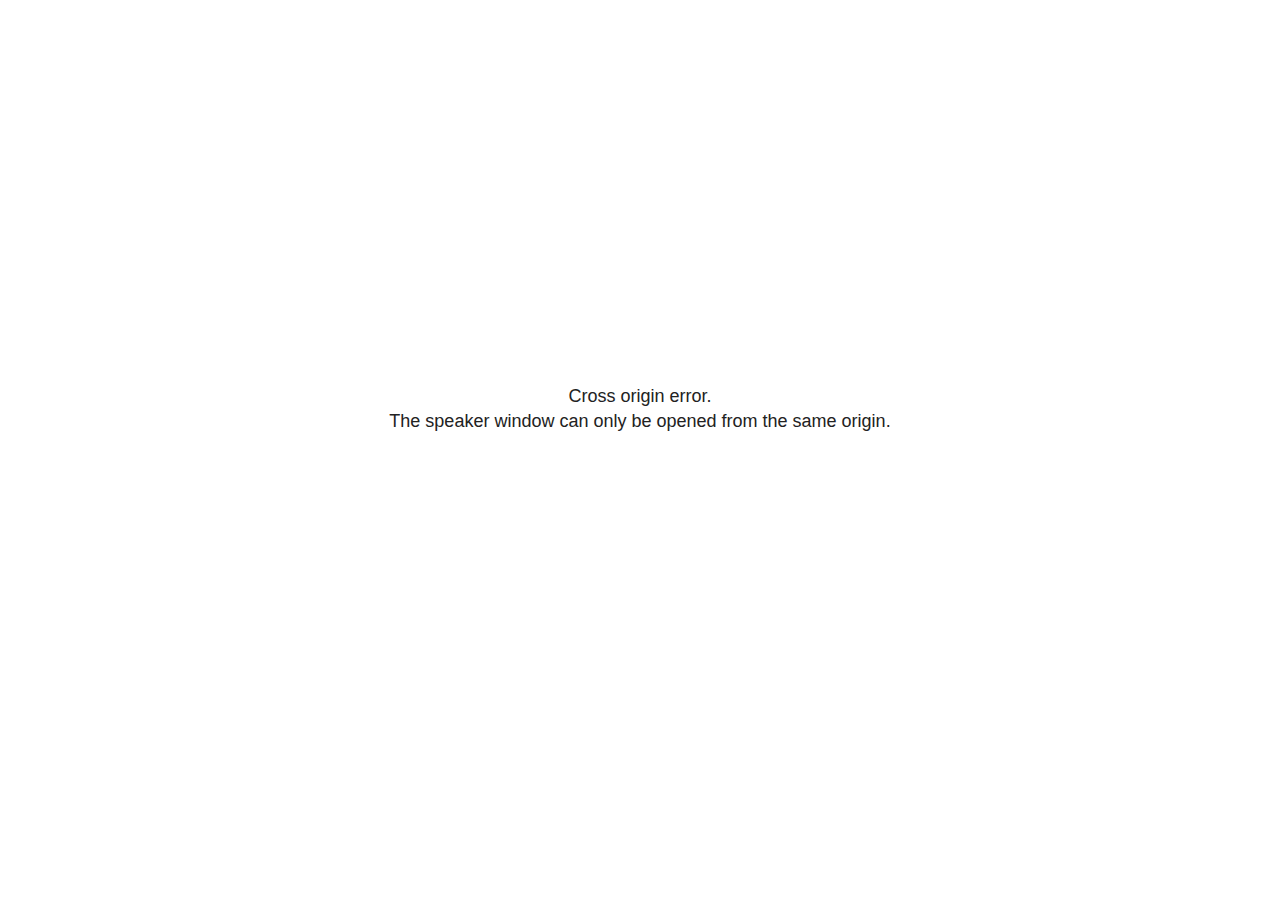
<file: demo/reveal/plugin/notes/speaker-view.html>
<!--
	NOTE: You need to build the notes plugin after making changes to this file.
-->
<html lang="en">
	<head>
		<meta charset="utf-8">

		<title>reveal.js - Speaker View</title>

		<style>
			body {
				font-family: Helvetica;
				font-size: 18px;
			}

			#current-slide,
			#upcoming-slide,
			#speaker-controls {
				padding: 6px;
				box-sizing: border-box;
				-moz-box-sizing: border-box;
			}

			#current-slide iframe,
			#upcoming-slide iframe {
				width: 100%;
				height: 100%;
				border: 1px solid #ddd;
			}

			#current-slide .label,
			#upcoming-slide .label {
				position: absolute;
				top: 10px;
				left: 10px;
				z-index: 2;
			}

			#connection-status {
				position: absolute;
				top: 0;
				left: 0;
				width: 100%;
				height: 100%;
				z-index: 20;
				padding: 30% 20% 20% 20%;
				font-size: 18px;
				color: #222;
				background: #fff;
				text-align: center;
				box-sizing: border-box;
				line-height: 1.4;
			}

			.overlay-element {
				height: 34px;
				line-height: 34px;
				padding: 0 10px;
				text-shadow: none;
				background: rgba( 220, 220, 220, 0.8 );
				color: #222;
				font-size: 14px;
			}

			.overlay-element.interactive:hover {
				background: rgba( 220, 220, 220, 1 );
			}

			#current-slide {
				position: absolute;
				width: 60%;
				height: 100%;
				top: 0;
				left: 0;
				padding-right: 0;
			}

			#upcoming-slide {
				position: absolute;
				width: 40%;
				height: 40%;
				right: 0;
				top: 0;
			}

			/* Speaker controls */
			#speaker-controls {
				position: absolute;
				top: 40%;
				right: 0;
				width: 40%;
				height: 60%;
				overflow: auto;
				font-size: 18px;
			}

				.speaker-controls-time.hidden,
				.speaker-controls-notes.hidden {
					display: none;
				}

				.speaker-controls-time .label,
				.speaker-controls-pace .label,
				.speaker-controls-notes .label {
					text-transform: uppercase;
					font-weight: normal;
					font-size: 0.66em;
					color: #666;
					margin: 0;
				}

				.speaker-controls-time, .speaker-controls-pace {
					border-bottom: 1px solid rgba( 200, 200, 200, 0.5 );
					margin-bottom: 10px;
					padding: 10px 16px;
					padding-bottom: 20px;
					cursor: pointer;
				}

				.speaker-controls-time .reset-button {
					opacity: 0;
					float: right;
					color: #666;
					text-decoration: none;
				}
				.speaker-controls-time:hover .reset-button {
					opacity: 1;
				}

				.speaker-controls-time .timer,
				.speaker-controls-time .clock {
					width: 50%;
				}

				.speaker-controls-time .timer,
				.speaker-controls-time .clock,
				.speaker-controls-time .pacing .hours-value,
				.speaker-controls-time .pacing .minutes-value,
				.speaker-controls-time .pacing .seconds-value {
					font-size: 1.9em;
				}

				.speaker-controls-time .timer {
					float: left;
				}

				.speaker-controls-time .clock {
					float: right;
					text-align: right;
				}

				.speaker-controls-time span.mute {
					opacity: 0.3;
				}

				.speaker-controls-time .pacing-title {
					margin-top: 5px;
				}

				.speaker-controls-time .pacing.ahead {
					color: blue;
				}

				.speaker-controls-time .pacing.on-track {
					color: green;
				}

				.speaker-controls-time .pacing.behind {
					color: red;
				}

				.speaker-controls-notes {
					padding: 10px 16px;
				}

				.speaker-controls-notes .value {
					margin-top: 5px;
					line-height: 1.4;
					font-size: 1.2em;
				}

			/* Layout selector */
			#speaker-layout {
				position: absolute;
				top: 10px;
				right: 10px;
				color: #222;
				z-index: 10;
			}
				#speaker-layout select {
					position: absolute;
					width: 100%;
					height: 100%;
					top: 0;
					left: 0;
					border: 0;
					box-shadow: 0;
					cursor: pointer;
					opacity: 0;

					font-size: 1em;
					background-color: transparent;

					-moz-appearance: none;
					-webkit-appearance: none;
					-webkit-tap-highlight-color: rgba(0, 0, 0, 0);
				}

				#speaker-layout select:focus {
					outline: none;
					box-shadow: none;
				}

			.clear {
				clear: both;
			}

			/* Speaker layout: Wide */
			body[data-speaker-layout="wide"] #current-slide,
			body[data-speaker-layout="wide"] #upcoming-slide {
				width: 50%;
				height: 45%;
				padding: 6px;
			}

			body[data-speaker-layout="wide"] #current-slide {
				top: 0;
				left: 0;
			}

			body[data-speaker-layout="wide"] #upcoming-slide {
				top: 0;
				left: 50%;
			}

			body[data-speaker-layout="wide"] #speaker-controls {
				top: 45%;
				left: 0;
				width: 100%;
				height: 50%;
				font-size: 1.25em;
			}

			/* Speaker layout: Tall */
			body[data-speaker-layout="tall"] #current-slide,
			body[data-speaker-layout="tall"] #upcoming-slide {
				width: 45%;
				height: 50%;
				padding: 6px;
			}

			body[data-speaker-layout="tall"] #current-slide {
				top: 0;
				left: 0;
			}

			body[data-speaker-layout="tall"] #upcoming-slide {
				top: 50%;
				left: 0;
			}

			body[data-speaker-layout="tall"] #speaker-controls {
				padding-top: 40px;
				top: 0;
				left: 45%;
				width: 55%;
				height: 100%;
				font-size: 1.25em;
			}

			/* Speaker layout: Notes only */
			body[data-speaker-layout="notes-only"] #current-slide,
			body[data-speaker-layout="notes-only"] #upcoming-slide {
				display: none;
			}

			body[data-speaker-layout="notes-only"] #speaker-controls {
				padding-top: 40px;
				top: 0;
				left: 0;
				width: 100%;
				height: 100%;
				font-size: 1.25em;
			}

			@media screen and (max-width: 1080px) {
				body[data-speaker-layout="default"] #speaker-controls {
					font-size: 16px;
				}
			}

			@media screen and (max-width: 900px) {
				body[data-speaker-layout="default"] #speaker-controls {
					font-size: 14px;
				}
			}

			@media screen and (max-width: 800px) {
				body[data-speaker-layout="default"] #speaker-controls {
					font-size: 12px;
				}
			}

		</style>
	</head>

	<body>

		<div id="connection-status">Loading speaker view...</div>

		<div id="current-slide"></div>
		<div id="upcoming-slide"><span class="overlay-element label">Upcoming</span></div>
		<div id="speaker-controls">
			<div class="speaker-controls-time">
				<h4 class="label">Time <span class="reset-button">Click to Reset</span></h4>
				<div class="clock">
					<span class="clock-value">0:00 AM</span>
				</div>
				<div class="timer">
					<span class="hours-value">00</span><span class="minutes-value">:00</span><span class="seconds-value">:00</span>
				</div>
				<div class="clear"></div>

				<h4 class="label pacing-title" style="display: none">Pacing – Time to finish current slide</h4>
				<div class="pacing" style="display: none">
					<span class="hours-value">00</span><span class="minutes-value">:00</span><span class="seconds-value">:00</span>
				</div>
			</div>

			<div class="speaker-controls-notes hidden">
				<h4 class="label">Notes</h4>
				<div class="value"></div>
			</div>
		</div>
		<div id="speaker-layout" class="overlay-element interactive">
			<span class="speaker-layout-label"></span>
			<select class="speaker-layout-dropdown"></select>
		</div>

		<script>

			(function() {

				var notes,
					notesValue,
					currentState,
					currentSlide,
					upcomingSlide,
					layoutLabel,
					layoutDropdown,
					pendingCalls = {},
					lastRevealApiCallId = 0,
					connected = false

				var connectionStatus = document.querySelector( '#connection-status' );

				var SPEAKER_LAYOUTS = {
					'default': 'Default',
					'wide': 'Wide',
					'tall': 'Tall',
					'notes-only': 'Notes only'
				};

				setupLayout();

				let openerOrigin;

				try {
					openerOrigin = window.opener.location.origin;
				}
				catch ( error ) { console.warn( error ) }

				// In order to prevent XSS, the speaker view will only run if its
				// opener has the same origin as itself
				if( window.location.origin !== openerOrigin ) {
					connectionStatus.innerHTML = 'Cross origin error.<br>The speaker window can only be opened from the same origin.';
					return;
				}

				var connectionTimeout = setTimeout( function() {
					connectionStatus.innerHTML = 'Error connecting to main window.<br>Please try closing and reopening the speaker view.';
				}, 5000 );

				window.addEventListener( 'message', function( event ) {

					clearTimeout( connectionTimeout );
					connectionStatus.style.display = 'none';

					var data = JSON.parse( event.data );

					// The overview mode is only useful to the reveal.js instance
					// where navigation occurs so we don't sync it
					if( data.state ) delete data.state.overview;

					// Messages sent by the notes plugin inside of the main window
					if( data && data.namespace === 'reveal-notes' ) {
						if( data.type === 'connect' ) {
							handleConnectMessage( data );
						}
						else if( data.type === 'state' ) {
							handleStateMessage( data );
						}
						else if( data.type === 'return' ) {
							pendingCalls[data.callId](data.result);
							delete pendingCalls[data.callId];
						}
					}
					// Messages sent by the reveal.js inside of the current slide preview
					else if( data && data.namespace === 'reveal' ) {
						if( /ready/.test( data.eventName ) ) {
							// Send a message back to notify that the handshake is complete
							window.opener.postMessage( JSON.stringify({ namespace: 'reveal-notes', type: 'connected'} ), '*' );
						}
						else if( /slidechanged|fragmentshown|fragmenthidden|paused|resumed/.test( data.eventName ) && currentState !== JSON.stringify( data.state ) ) {

							dispatchStateToMainWindow( data.state );

						}
					}

				} );

				/**
				 * Updates the presentation in the main window to match the state
				 * of the presentation in the notes window.
				 */
				const dispatchStateToMainWindow = debounce(( state ) => {
					window.opener.postMessage( JSON.stringify({ method: 'setState', args: [ state ]} ), '*' );
				}, 500);

				/**
				 * Asynchronously calls the Reveal.js API of the main frame.
				 */
				function callRevealApi( methodName, methodArguments, callback ) {

					var callId = ++lastRevealApiCallId;
					pendingCalls[callId] = callback;
					window.opener.postMessage( JSON.stringify( {
						namespace: 'reveal-notes',
						type: 'call',
						callId: callId,
						methodName: methodName,
						arguments: methodArguments
					} ), '*' );

				}

				/**
				 * Called when the main window is trying to establish a
				 * connection.
				 */
				function handleConnectMessage( data ) {

					if( connected === false ) {
						connected = true;

						setupIframes( data );
						setupKeyboard();
						setupNotes();
						setupTimer();
						setupHeartbeat();
					}

				}

				/**
				 * Called when the main window sends an updated state.
				 */
				function handleStateMessage( data ) {

					// Store the most recently set state to avoid circular loops
					// applying the same state
					currentState = JSON.stringify( data.state );

					// No need for updating the notes in case of fragment changes
					if ( data.notes ) {
						notes.classList.remove( 'hidden' );
						notesValue.style.whiteSpace = data.whitespace;
						if( data.markdown ) {
							notesValue.innerHTML = marked( data.notes );
						}
						else {
							notesValue.innerHTML = data.notes;
						}
					}
					else {
						notes.classList.add( 'hidden' );
					}

					// Update the note slides
					currentSlide.contentWindow.postMessage( JSON.stringify({ method: 'setState', args: [ data.state ] }), '*' );
					upcomingSlide.contentWindow.postMessage( JSON.stringify({ method: 'setState', args: [ data.state ] }), '*' );
					upcomingSlide.contentWindow.postMessage( JSON.stringify({ method: 'next' }), '*' );

				}

				// Limit to max one state update per X ms
				handleStateMessage = debounce( handleStateMessage, 200 );

				/**
				 * Forward keyboard events to the current slide window.
				 * This enables keyboard events to work even if focus
				 * isn't set on the current slide iframe.
				 *
				 * Block F5 default handling, it reloads and disconnects
				 * the speaker notes window.
				 */
				function setupKeyboard() {

					document.addEventListener( 'keydown', function( event ) {
						if( event.keyCode === 116 || ( event.metaKey && event.keyCode === 82 ) ) {
							event.preventDefault();
							return false;
						}
						currentSlide.contentWindow.postMessage( JSON.stringify({ method: 'triggerKey', args: [ event.keyCode ] }), '*' );
					} );

				}

				/**
				 * Creates the preview iframes.
				 */
				function setupIframes( data ) {

					var params = [
						'receiver',
						'progress=false',
						'history=false',
						'transition=none',
						'autoSlide=0',
						'backgroundTransition=none'
					].join( '&' );

					var urlSeparator = /\?/.test(data.url) ? '&' : '?';
					var hash = '#/' + data.state.indexh + '/' + data.state.indexv;
					var currentURL = data.url + urlSeparator + params + '&postMessageEvents=true' + hash;
					var upcomingURL = data.url + urlSeparator + params + '&controls=false' + hash;

					currentSlide = document.createElement( 'iframe' );
					currentSlide.setAttribute( 'width', 1280 );
					currentSlide.setAttribute( 'height', 1024 );
					currentSlide.setAttribute( 'src', currentURL );
					document.querySelector( '#current-slide' ).appendChild( currentSlide );

					upcomingSlide = document.createElement( 'iframe' );
					upcomingSlide.setAttribute( 'width', 640 );
					upcomingSlide.setAttribute( 'height', 512 );
					upcomingSlide.setAttribute( 'src', upcomingURL );
					document.querySelector( '#upcoming-slide' ).appendChild( upcomingSlide );

				}

				/**
				 * Setup the notes UI.
				 */
				function setupNotes() {

					notes = document.querySelector( '.speaker-controls-notes' );
					notesValue = document.querySelector( '.speaker-controls-notes .value' );

				}

				/**
				 * We send out a heartbeat at all times to ensure we can
				 * reconnect with the main presentation window after reloads.
				 */
				function setupHeartbeat() {

					setInterval( () => {
						window.opener.postMessage( JSON.stringify({ namespace: 'reveal-notes', type: 'heartbeat'} ), '*' );
					}, 1000 );

				}

				function getTimings( callback ) {

					callRevealApi( 'getSlidesAttributes', [], function ( slideAttributes ) {
						callRevealApi( 'getConfig', [], function ( config ) {
							var totalTime = config.totalTime;
							var minTimePerSlide = config.minimumTimePerSlide || 0;
							var defaultTiming = config.defaultTiming;
							if ((defaultTiming == null) && (totalTime == null)) {
								callback(null);
								return;
							}
							// Setting totalTime overrides defaultTiming
							if (totalTime) {
								defaultTiming = 0;
							}
							var timings = [];
							for ( var i in slideAttributes ) {
								var slide = slideAttributes[ i ];
								var timing = defaultTiming;
								if( slide.hasOwnProperty( 'data-timing' )) {
									var t = slide[ 'data-timing' ];
									timing = parseInt(t);
									if( isNaN(timing) ) {
										console.warn("Could not parse timing '" + t + "' of slide " + i + "; using default of " + defaultTiming);
										timing = defaultTiming;
									}
								}
								timings.push(timing);
							}
							if ( totalTime ) {
								// After we've allocated time to individual slides, we summarize it and
								// subtract it from the total time
								var remainingTime = totalTime - timings.reduce( function(a, b) { return a + b; }, 0 );
								// The remaining time is divided by the number of slides that have 0 seconds
								// allocated at the moment, giving the average time-per-slide on the remaining slides
								var remainingSlides = (timings.filter( function(x) { return x == 0 }) ).length
								var timePerSlide = Math.round( remainingTime / remainingSlides, 0 )
								// And now we replace every zero-value timing with that average
								timings = timings.map( function(x) { return (x==0 ? timePerSlide : x) } );
							}
							var slidesUnderMinimum = timings.filter( function(x) { return (x < minTimePerSlide) } ).length
							if ( slidesUnderMinimum ) {
								message = "The pacing time for " + slidesUnderMinimum + " slide(s) is under the configured minimum of " + minTimePerSlide + " seconds. Check the data-timing attribute on individual slides, or consider increasing the totalTime or minimumTimePerSlide configuration options (or removing some slides).";
								alert(message);
							}
							callback( timings );
						} );
					} );

				}

				/**
				 * Return the number of seconds allocated for presenting
				 * all slides up to and including this one.
				 */
				function getTimeAllocated( timings, callback ) {

					callRevealApi( 'getSlidePastCount', [], function ( currentSlide ) {
						var allocated = 0;
						for (var i in timings.slice(0, currentSlide + 1)) {
							allocated += timings[i];
						}
						callback( allocated );
					} );

				}

				/**
				 * Create the timer and clock and start updating them
				 * at an interval.
				 */
				function setupTimer() {

					var start = new Date(),
					timeEl = document.querySelector( '.speaker-controls-time' ),
					clockEl = timeEl.querySelector( '.clock-value' ),
					hoursEl = timeEl.querySelector( '.hours-value' ),
					minutesEl = timeEl.querySelector( '.minutes-value' ),
					secondsEl = timeEl.querySelector( '.seconds-value' ),
					pacingTitleEl = timeEl.querySelector( '.pacing-title' ),
					pacingEl = timeEl.querySelector( '.pacing' ),
					pacingHoursEl = pacingEl.querySelector( '.hours-value' ),
					pacingMinutesEl = pacingEl.querySelector( '.minutes-value' ),
					pacingSecondsEl = pacingEl.querySelector( '.seconds-value' );

					var timings = null;
					getTimings( function ( _timings ) {

						timings = _timings;
						if (_timings !== null) {
							pacingTitleEl.style.removeProperty('display');
							pacingEl.style.removeProperty('display');
						}

						// Update once directly
						_updateTimer();

						// Then update every second
						setInterval( _updateTimer, 1000 );

					} );


					function _resetTimer() {

						if (timings == null) {
							start = new Date();
							_updateTimer();
						}
						else {
							// Reset timer to beginning of current slide
							getTimeAllocated( timings, function ( slideEndTimingSeconds ) {
								var slideEndTiming = slideEndTimingSeconds * 1000;
								callRevealApi( 'getSlidePastCount', [], function ( currentSlide ) {
									var currentSlideTiming = timings[currentSlide] * 1000;
									var previousSlidesTiming = slideEndTiming - currentSlideTiming;
									var now = new Date();
									start = new Date(now.getTime() - previousSlidesTiming);
									_updateTimer();
								} );
							} );
						}

					}

					timeEl.addEventListener( 'click', function() {
						_resetTimer();
						return false;
					} );

					function _displayTime( hrEl, minEl, secEl, time) {

						var sign = Math.sign(time) == -1 ? "-" : "";
						time = Math.abs(Math.round(time / 1000));
						var seconds = time % 60;
						var minutes = Math.floor( time / 60 ) % 60 ;
						var hours = Math.floor( time / ( 60 * 60 )) ;
						hrEl.innerHTML = sign + zeroPadInteger( hours );
						if (hours == 0) {
							hrEl.classList.add( 'mute' );
						}
						else {
							hrEl.classList.remove( 'mute' );
						}
						minEl.innerHTML = ':' + zeroPadInteger( minutes );
						if (hours == 0 && minutes == 0) {
							minEl.classList.add( 'mute' );
						}
						else {
							minEl.classList.remove( 'mute' );
						}
						secEl.innerHTML = ':' + zeroPadInteger( seconds );
					}

					function _updateTimer() {

						var diff, hours, minutes, seconds,
						now = new Date();

						diff = now.getTime() - start.getTime();

						clockEl.innerHTML = now.toLocaleTimeString( 'en-US', { hour12: true, hour: '2-digit', minute:'2-digit' } );
						_displayTime( hoursEl, minutesEl, secondsEl, diff );
						if (timings !== null) {
							_updatePacing(diff);
						}

					}

					function _updatePacing(diff) {

						getTimeAllocated( timings, function ( slideEndTimingSeconds ) {
							var slideEndTiming = slideEndTimingSeconds * 1000;

							callRevealApi( 'getSlidePastCount', [], function ( currentSlide ) {
								var currentSlideTiming = timings[currentSlide] * 1000;
								var timeLeftCurrentSlide = slideEndTiming - diff;
								if (timeLeftCurrentSlide < 0) {
									pacingEl.className = 'pacing behind';
								}
								else if (timeLeftCurrentSlide < currentSlideTiming) {
									pacingEl.className = 'pacing on-track';
								}
								else {
									pacingEl.className = 'pacing ahead';
								}
								_displayTime( pacingHoursEl, pacingMinutesEl, pacingSecondsEl, timeLeftCurrentSlide );
							} );
						} );
					}

				}

				/**
				 * Sets up the speaker view layout and layout selector.
				 */
				function setupLayout() {

					layoutDropdown = document.querySelector( '.speaker-layout-dropdown' );
					layoutLabel = document.querySelector( '.speaker-layout-label' );

					// Render the list of available layouts
					for( var id in SPEAKER_LAYOUTS ) {
						var option = document.createElement( 'option' );
						option.setAttribute( 'value', id );
						option.textContent = SPEAKER_LAYOUTS[ id ];
						layoutDropdown.appendChild( option );
					}

					// Monitor the dropdown for changes
					layoutDropdown.addEventListener( 'change', function( event ) {

						setLayout( layoutDropdown.value );

					}, false );

					// Restore any currently persisted layout
					setLayout( getLayout() );

				}

				/**
				 * Sets a new speaker view layout. The layout is persisted
				 * in local storage.
				 */
				function setLayout( value ) {

					var title = SPEAKER_LAYOUTS[ value ];

					layoutLabel.innerHTML = 'Layout' + ( title ? ( ': ' + title ) : '' );
					layoutDropdown.value = value;

					document.body.setAttribute( 'data-speaker-layout', value );

					// Persist locally
					if( supportsLocalStorage() ) {
						window.localStorage.setItem( 'reveal-speaker-layout', value );
					}

				}

				/**
				 * Returns the ID of the most recently set speaker layout
				 * or our default layout if none has been set.
				 */
				function getLayout() {

					if( supportsLocalStorage() ) {
						var layout = window.localStorage.getItem( 'reveal-speaker-layout' );
						if( layout ) {
							return layout;
						}
					}

					// Default to the first record in the layouts hash
					for( var id in SPEAKER_LAYOUTS ) {
						return id;
					}

				}

				function supportsLocalStorage() {

					try {
						localStorage.setItem('test', 'test');
						localStorage.removeItem('test');
						return true;
					}
					catch( e ) {
						return false;
					}

				}

				function zeroPadInteger( num ) {

					var str = '00' + parseInt( num );
					return str.substring( str.length - 2 );

				}

				/**
				 * Limits the frequency at which a function can be called.
				 */
				function debounce( fn, ms ) {

					var lastTime = 0,
						timeout;

					return function() {

						var args = arguments;
						var context = this;

						clearTimeout( timeout );

						var timeSinceLastCall = Date.now() - lastTime;
						if( timeSinceLastCall > ms ) {
							fn.apply( context, args );
							lastTime = Date.now();
						}
						else {
							timeout = setTimeout( function() {
								fn.apply( context, args );
								lastTime = Date.now();
							}, ms - timeSinceLastCall );
						}

					}

				}

			})();

		</script>
	</body>
</html>
</file>
